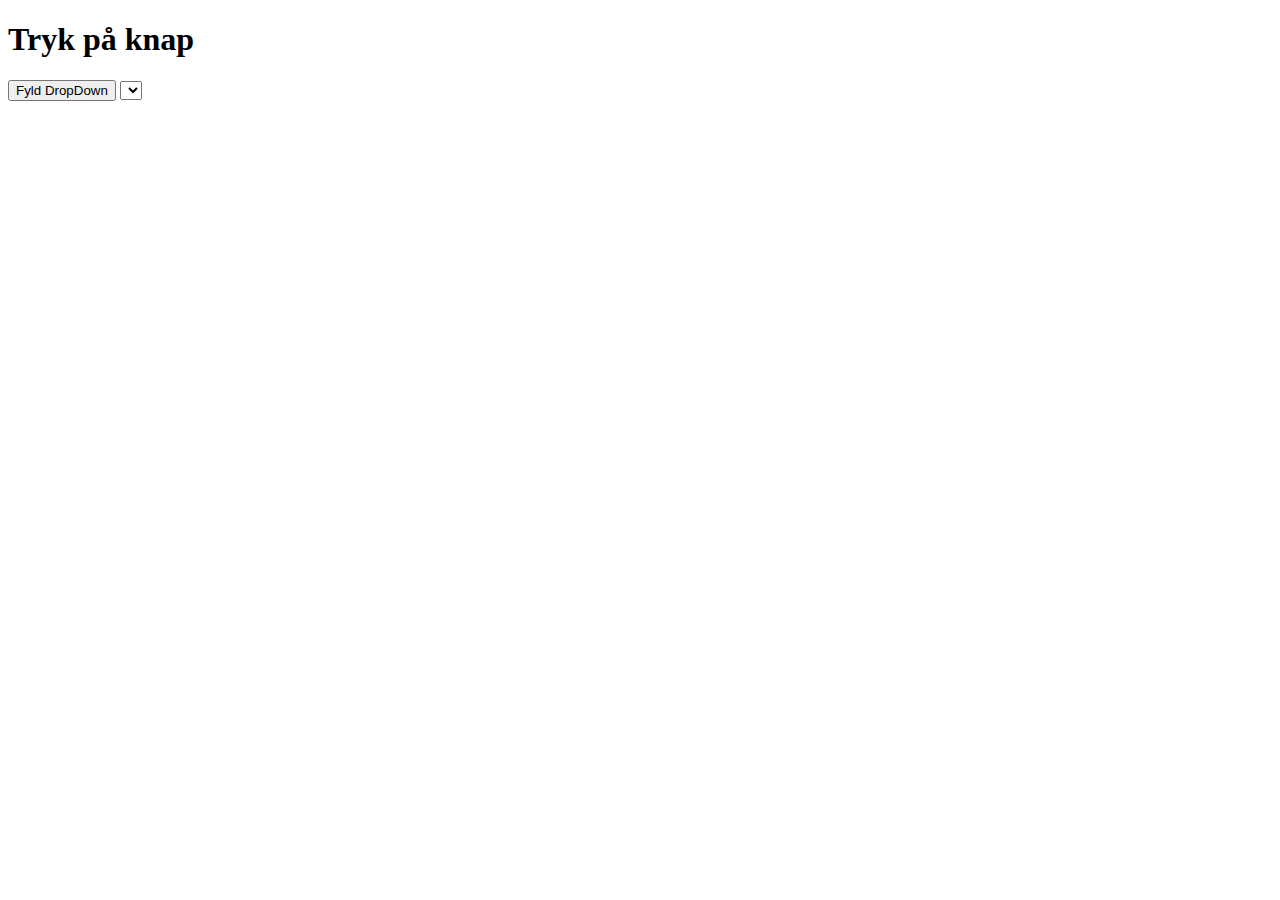
<file: index.html>
<!DOCTYPE html>
<html lang="en">
<head>
    <meta charset="UTF-8">
    <title>Test DropDown</title>
    <link rel="stylesheet" href="css/style.css">
</head>
<body>
<h1>Tryk på knap</h1>
<button id="pbFillDropDown">Fyld DropDown</button>
<select id="ddFruits"></select>
<script src="js/dropdown.js"></script>



</body>
</html>
</file>
<file: css/style.css>
.fruit{
    color: rgba(255, 2, 25, 1);
    background-color: rgba(2, 2, 255, 0.4);
    font-size: 30px;

}

.nut{
    color: rgba(255, 2, 25, 1);
    background-color: rgba(255, 255, 255, 0.2);
    font-size: 30px;
}
</file>
